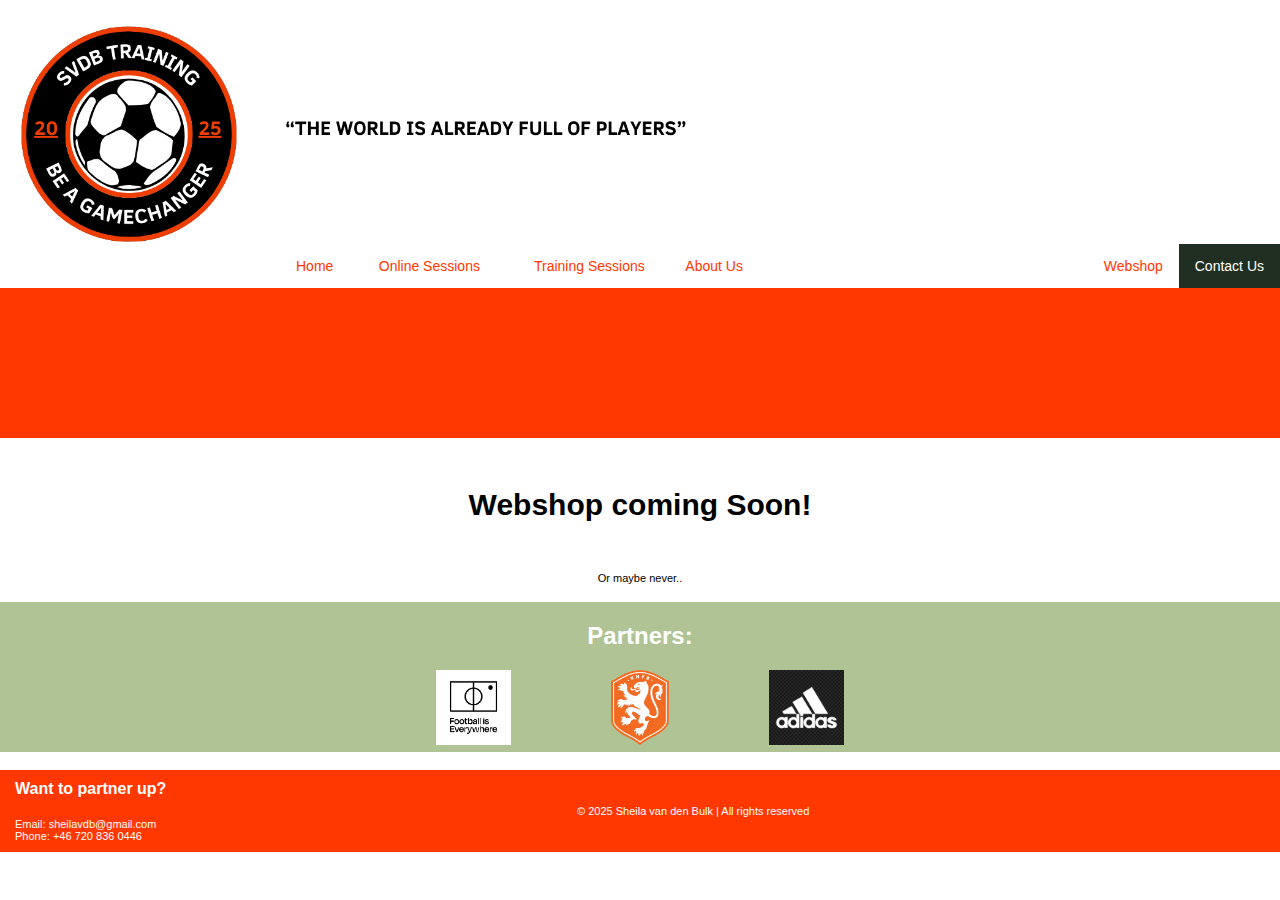
<file: webshop.html>
<!DOCTYPE html>
<html lang="en">
  <head>
    <meta charset="UTF-8" />
    <meta name="viewport" content="width=device-width, initial-scale=1.0" />
    <meta name="description" content="HTML/CSS + Javascript project" />
    <meta name="author" content="Sheila van den Bulk" />
    <title>Document</title>
    <link rel="stylesheet" href="style1.css" />
  </head>

  <body>
    <header>
      <!-- Logo & Slogan -->
      <div class="logo">
        <img src="./ideas/Logo-Slogan.png" class="logo1" height="250px" alt="Logo and Slogan"/>
        <img src="./ideas/Logo.png" class="logo2" height="250px" alt="Logo"/>
      </div>
      <!-- Navigation Bar -->
      <div class="topnav" id="myTopnav">
        <a href="index.html">Home</a>

        <div class="dropdown">
          <button class="dropbutton" onclick="toggleDropdown('dropdownMenu1')">
            Online Sessions<i class="fa fa-caret-down"></i>
          </button>
          <div class="dropdown-content" id="dropdownMenu1">
            <a href="videoAnalysis.html">Strength</a>
            <a href="videoAnalysis.html">Nutrition</a>
            <a href="videoAnalysis.html">Video Analysis</a>
          </div>
        </div>

        <div class="dropdown">
          <button class="dropbutton" onclick="toggleDropdown('dropdownMenu2')">
            Training Sessions<i class="fa fa-caret-down"></i>
          </button>
          <div class="dropdown-content" id="dropdownMenu2">
            <a href="videoAnalysis.html">Individual</a>
            <a href="videoAnalysis.html">Group</a>
            <a href="videoAnalysis.html">Camps</a>
          </div>
        </div>
        <a href="aboutUs.html">About Us</a>
        <a href="javascript:void(0);" class="icon" onclick="myFunction()"
          >&#9776;</a
        >
        <!--Burger icon = &#9776; Empty link javascript:void(0); 
        to not load a new page but to call the javascript function on click-->
        <a href="contactUs.html" style="background-color: #212f22; color: white" class="split contact">Contact Us</a>
        <a href="webshop.html" class="split">Webshop</a>
      </div>
    </header>
    <div class="orangeBox" style="width: 100%"></div>

    <main>
        <p style="font-size: 30px; font-weight: bold; color:black; text-align: center; padding: 50px;">Webshop coming Soon!</p>
        <p style="font-size:11px; color:black; text-align: center;">Or maybe never..</p><br>
    
    </main> 

    <section class="partners">
      <h1 class="partners-h1">Partners:</h1>
      <div id="partnerBox">
        <img src="./images/football-is-everywhere.png" style="height:75px;">
        <img src="./images/knvbLogo.png" style="height: 75px;">
        <img src="./images/adidas-white-logo-hd-png-701751694777208ogwssxbgpj.png" style="height: 75px;">
      </div>
    </section>
      <br />
      <footer>
        <div class="footer-container">
          <div class="contact-info">
                <h3>Want to partner up?</h3>
                <p>Email: <a href="mailto:sheilavdb@gmail.com" class="emailTo">sheilavdb@gmail.com</a></p>
                <p>Phone: +46 720 836 0446</p>
          </div>
          <div class="privacy">
            <p>© 2025 Sheila van den Bulk | All rights reserved</p>
          </div>
          <div class="social-media">
            <a href="https://www.facebook.com" class="social-icon"><i class="fa-brands fa-facebook"></i></a> <!-- MAKE THIS WORK!!!!!!!!!!!!!!!!-->
            <a href="https://www.instagram.com/sheilavdb" class="social-icon"><i class="fa-brands fa-instagram"></i></a>
            <a href="https://www.linkedin.com/in/sheila-van-den-bulk-a5622a206/" class="social-icon"><i class="fa-brands fa-linkedin"></i></a>
            <a href="https://www.github.com/sheilavdb" class="social-icon"><i class="fa-brands fa-github"></i></a>
          </div>
        </div>
      </footer>
          <script src="js1.js"></script>
        </body>
      </html>
</file>
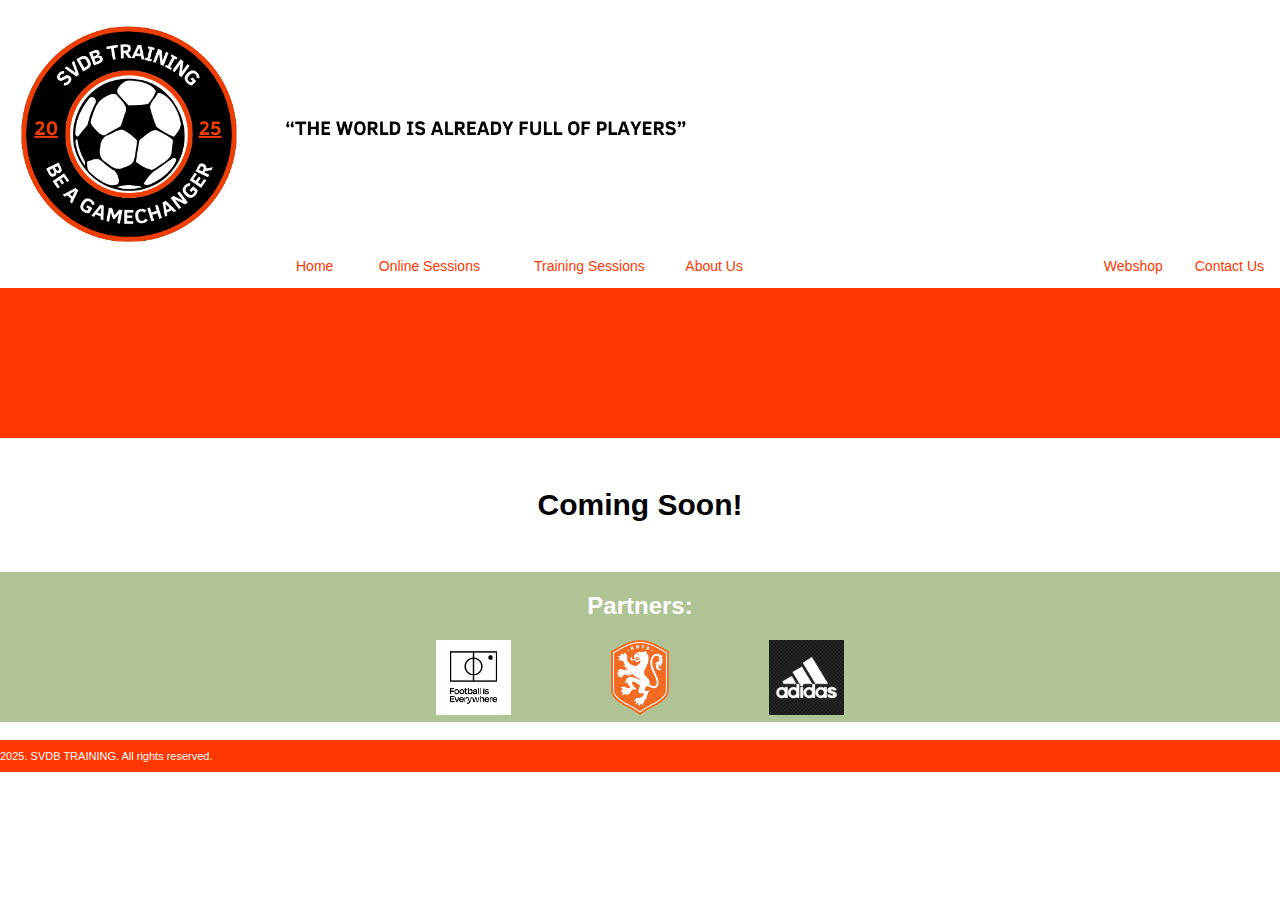
<file: HTML/webshop.html>
<!DOCTYPE html>
<html lang="en">
  <head>
    <meta charset="UTF-8" />
    <meta name="viewport" content="width=device-width, initial-scale=1.0" />
    <meta name="description" content="HTML/CSS + Javascript project" />
    <meta name="author" content="Sheila van den Bulk" />
    <title>Document</title>
    <link rel="stylesheet" href="/CSS/style1.css" />
  </head>

  <body>
    <header>
      <!-- Logo & Slogan -->
      <div class="logo">
        <img src="/ideas/Logo-Slogan.png" class="logo1" height="250px" alt="Logo and Slogan"/>
        <img src="/ideas/Logo.png" class="logo2" height="250px" alt="Logo"/>
      </div>
      <!-- Navigation Bar -->
      <div class="topnav" id="myTopnav">
        <a href="index.html">Home</a>

        <div class="dropdown">
          <button class="dropbutton" onclick="toggleDropdown('dropdownMenu1')">
            Online Sessions<i class="fa fa-caret-down"></i>
          </button>
          <div class="dropdown-content" id="dropdownMenu1">
            <a href="videoAnalysis.html">Strength</a>
            <a href="videoAnalysis.html">Nutrition</a>
            <a href="videoAnalysis.html">Video Analysis</a>
          </div>
        </div>

        <div class="dropdown">
          <button class="dropbutton" onclick="toggleDropdown('dropdownMenu2')">
            Training Sessions<i class="fa fa-caret-down"></i>
          </button>
          <div class="dropdown-content" id="dropdownMenu2">
            <a href="videoAnalysis.html">Individual</a>
            <a href="videoAnalysis.html">Group</a>
            <a href="videoAnalysis.html">Camps</a>
          </div>
        </div>
        <a href="aboutUs.html">About Us</a>
        <a href="javascript:void(0);" class="icon" onclick="myFunction()"
          >&#9776;</a
        >
        <!--Burger icon = &#9776; Empty link javascript:void(0); 
        to not load a new page but to call the javascript function on click-->
        <a
          href="contactUs.html"
          class="split contact">Contact Us</a
        >
        <a href="webshop.html" class="split">Webshop</a>
      </div>
    </header>
    <div class="orangeBox" style="width: 100%"></div>

    <main>
        <p style="font-size: 30px; font-weight: bold; color:black; text-align: center; padding: 50px;">Coming Soon!</p>
    
    </main> 

    <section class="partners">
      <h1 class="partners-h1">Partners:</h1>
      <div id="partnerBox">
        <img src="/images/football-is-everywhere.png" style="height:75px;">
        <img src="/images/knvbLogo.png" style="height: 75px;">
        <img src="/images/adidas-white-logo-hd-png-701751694777208ogwssxbgpj.png" style="height: 75px;">
      </div>
    </section>
      <br />

      <footer><p>2025. SVDB TRAINING. All rights reserved.</p></footer>
      <script src="/Javascript/js1.js"></script>
    </body>
  </html>
</file>
<file: style1.css>
/*General reset*/
*{
  margin: 0;
  padding: 0;
  box-sizing: border-box;
  font-family: Verdana, Geneva, Tahoma, sans-serif;
}
/*Logo for big screens*/
.logo1{
  background-color: white;
  position:relative;
  z-index: -1;
}
/*Logo for mobile*/
.logo2 {
  display: none;
}

/* Add a background color to the top navigation */
.topnav {
    background-color: #ffffff;
    overflow: hidden;
    padding-left: 280px;
    margin-top: -10px;
  }  

  /* Style the links inside the navigation bar */
  .topnav a {
    float: left;
    display: block;
    color: #ff3700;
    text-align: center;
    padding: 14px 16px;
    text-decoration: none;
    font-size: 14px;
  }
  
  /* Hide the link that should open and close the topnav on small screens */
  .topnav .icon {
    display: none;
  }
  
  /* Dropdown container - needed to position the dropdown content */
  .dropdown {
    float: left;
    overflow: hidden;
  }
  
  /* Style the dropdown button to fit inside the topnav */
  .dropdown .dropbutton {
    font-size: 17px;
    border: none;
    outline: none;
    background-color: white;
    color: #ff3700;
    padding: 14px 16px;
    width: 160px;
    font-size: 14px;
    margin: 0;
  }
  
  /* Style the dropdown content (hidden by default) */
  .dropdown-content {
    display: none;
    position: absolute;
    border-radius: 0px;
    width: 160px;
    overflow: auto;
  }
  
  /* Style the links inside the dropdown */
  .dropdown-content a {
    float: none;
    color: #ff3700;
    background-color: #ffffff;
    padding: 12px 16px;
    text-decoration: none;
    display: block;
    padding-left: 25px;
    text-align: left;
  }
  
  /* Add a background on topnav links and the dropdown button on hover */
  .topnav a:hover, .dropdown:hover .dropbutton, .topnav a.split:hover {
    background-color: #e1e1e1;
    color: #ff3700;
    cursor: pointer;
  }
  
  /* Add a grey background to dropdown links on click */
  .dropdown-content {
    background-color: #e1e1e1;
    color: #ff3700;
  }
  
  /* Hide the dropdown menu  */
  .dropdown:hover .dropdown-content {
    display: none;
  }
  
  /* When the screen is less than 1000 pixels wide, 
  hide all links, except for the first one ("Home"). Show the 
  link that contains should open and close the topnav (.icon) */
  @media screen and (max-width: 1000px) {

    .logo1{
      width: 100%;
      height: auto;
    }

    .topnav {
      background-color: #ffffff;
      margin-top: 0;
      padding: 0 10px;
      display: flex;
      justify-content: space-between;
      position: relative; /* Ensure it stays below the logo */
    }

    .topnav.responsive {
      flex-direction: column; /* Stack items vertically in responsive mode */
      position: relative;
    }

    .topnav.responsive a.split {
      float: none;
      text-align: left; /* Align under the burger menu/home */
    }

    .topnav.responsive a.icon { /*Burger Icon*/
      position: absolute;
      right: 0;
      top: 0;
    }

      /* Contact Us and Webshop should behave like regular menu items under the burger menu */
    .topnav.responsive .dropdown {
      float: none;
    }

    .topnav.responsive .dropdown-content {
      position: relative; 
      background-color: #ffffff;
  }

  .topnav.responsive .dropdown .dropbutton {
    display: block;
    /*width: 100%;*/
    text-align: left;
  }

    .topnav a:not(:first-child), .dropdown .dropbutton {
      display: none;
    }

    /*Burger Icon float to right*/
    .topnav a.icon {
      float: right;
      display: block;
      position: absolute;
      right: 0;
    }    

    /*Orange box made thinner on smaller screen*/
    .orangeBox{
      max-height: 80px;
    }

    .imagerow{
      display:flex;
      flex-direction: row;
      flex-wrap: wrap; 
      justify-content: center;  
      flex-grow: 1;                                                              
    }

    .imagelinks{
      max-width: 350px;
    }
  }

  
  /* The "responsive" class is added to the topnav with JavaScript 
  when the user clicks on the icon. */
  @media screen and (max-width: 1000px) {

    .topnav.responsive a {
      float: none;
      display: block;
      text-align: left;
      width: fit-content;
    }
    
  }

  /*Change logo on smaller screen*/
  @media screen and (max-width: 850px) {
    .logo1{
      display:none;
    }
    .logo2{
      display: block;
      margin: 0 auto;
      text-align: center;
    }
    .topnav {
      background-color: #ffffff;
      margin-top: 0;
      padding: 0 10px;
      display: flex;
      justify-content: space-between;
      position: relative; /* Ensure it stays below the logo */
    }
    
    .topnav a:first-child {
      margin-left: 0; /* Override any existing margin */
      flex-grow: 1;
      text-align: left;                                                
    }
    
    /* Ensure the burger menu icon is aligned to the right */
    .topnav a.icon {
      margin-right: 0; /* Override any existing margin */
    }
    
    .topnav.responsive a {
      display: block;
      text-align: left;
    }
    
    .topnav.responsive a.icon {
      text-align: right;
    }
    /*HOMEPAGE Shows the imagelinks 2 and 2*/
    .imagerow{
      display:flex;
      flex-direction: column;
      flex-wrap: wrap; 
      
      align-items: center;
      flex-grow: 1;                                                              
    }
    .imagelinks{
      max-width: 300px;
    }
  
  /*Responsiveness contactform: picture not visible*/
      div#imageField{
        display: none;
      }

      #partnerBox{
        gap: 25px !important;
      }
    }

  /* Create a right-aligned (split) link inside the navigation bar, move above responsiveness */
.topnav a.split {
    float: right;
    color: #ff3700;
    background-color: #ffffff;
    padding: 14px 16px;
  }


.orangeBox {
  height: 150px; /* Height of the div */
  width: 100%; /* Full width of the container */
  background-color: #ff3700; /* Orange background */
}

/*HOMEPAGE Imagelinks*/
.imagerow{
  display:flex;
  justify-content: space-evenly;
  gap: 10px;
}

.imagelinks {
  position: relative;
  z-index: 99;
                                                 
}

.imageOverlay{
  display: none;
}

.imageOverlay{                               
  position: absolute;
  background-color: rgba(0, 0, 0, 0.8);
  width: 100%;
  height: 98.5%;
  z-index: 10;
  top:0;
  left:0;
  display: none;
  align-items: center;
  justify-content: center;
}

.imagelinks:hover .imageOverlay {
  display: flex; 
}

a.imageAnchor{
  background-color:rgb(33, 47, 34, 1);
  text-align: center;
  padding: 10px;
  width: 100px;
  color: white;
  text-decoration: none;
  border-radius: 5px;
}

a.imageAnchor:visited{
  color:rgb(255, 255, 255);
}

/*Partners section*/
.partners {
  height: 150px; 
  width: 100%; 
  background-color: #B0C395; /* Green background */
}

.partners-h1 {
  text-align: center;
  color: #ffffff;
  font-size: 1.5rem;
  padding:20px;
}

#partnerBox{
  display:flex;
  justify-content: center;
  gap: 100px;
}
/*End of partner section*/

/*Footer*/

footer {
  background-color: #ff3700;
  color: white;
  padding: 10px 0;
  font-size: 11px;
}

.footer-container {
  display: flex;
  justify-content: space-between;
  align-items: center;
  max-width: 100%;
  margin: auto;
  padding: 0 15px;
  gap:10px;
}

.contact-info h3 {
  margin-bottom: 20px;
  font-size: 16px;
}

.emailTo{
  color: white; 
  text-decoration: none;
}

.emailTo:hover {
 color: #212f22 !important; 
}

.social-media {
  display: flex;
  gap: 15px;
}

.social-icon {
  color: white;
  font-size: 24px;
  text-decoration: none;
  transition: transform 0.3s ease;
}

.social-icon:hover {
  color: #212f22;
  transform: scale(1.3);
}

/*End of footer*/

/*CONTACT US PAGE*/

#contactForm{
  display:flex;
  justify-content: center;
  align-items: center;
}
form {
  display: flex;
  justify-content: space-evenly;
  align-items: center;
  width: 800px;
}

div#inputField{
  height: 550px;
  width: 400px;
  text-align: center;
  margin: 50px 0px 50px 0px;
  border-left: #212f22 solid 2px;
  border-bottom: #212f22 solid 2px;
  background-color: #B0C395;
}

div#imageField{
  height: 550px;
  text-align: center;
  justify-content: center;
}

input:not(#bookingCheckbox), textarea, select {  /*checkbox for booking is excluded*/
  padding: 5px;
  border-radius: 5px;
  width: 80%; 
}

 #submitButton{
  padding: 5px;
  border-radius: 5px;
  width: 80%;
  background-color: #212f22;
  color: white;
 }

.hidden {
  display: none;
}
/*End of contact page*/

/*About me Page/     main-id: aboutUs     div-id: aboutUs     div-class: aboutText = #ShortBIO    h1 aboutUsHead + p aboutP */

div#aboutUs{
  display: grid;
  grid-template-columns: repeat(8, 1fr);
  grid-template-rows: repeat(3, auto);
  grid-template-areas: 
    "header1 header2 header2 header2 header2 header2 header2 header3"
    "main1 main2 main2 main3 main3 main4 main4 main5"
    "footer1 footer2 footer2 footer2 footer2 footer2 footer2 footer3";
    gap: 20px;
}

.aboutText{
  background-color: #B0C395;
  text-align: center;
  border: 1px solid #212f22;
  border-radius: 5px;
  min-height: 300px;
}

.aboutText:first-child{
  min-height: 0;
}

.flip{/*flip card inner*/
  position: relative;
  width: 100%;
  height: 100%;
  text-align: center;
  transition: transform 0.8s;
  transform-style: preserve-3d;
}

.aboutText:hover .flip{
  transform: rotateY(180deg);
}

.front, .back{
  position: absolute;
  width: 100%;
  height: 100%;
  backface-visibility: hidden;
  background-color: #B0C395; /* Match your card's color */
  border-radius: 5px;
}

.front{
  background-color: #B0C395;
}

.back{
  transform: rotateY(180deg);
}

h1.aboutUsHead{
  font-size: 20px;
  height: 60px;
  display: flex;
  align-items: center;
  justify-content: center;
}

p.aboutP{
  margin:0 10px 0 10px;
  font-size: 13px;
}

#ShortBIO{
  text-align: center;
  grid-area: header2;
  border-radius: 5px;
  display: flex;
}

#ShortBIO:hover{
  transform: scale(1.06);
  transition-duration: 0.5s;
}
.BIOimage{
  height: 250px;
  width: auto;
}

.IMAGE{
  width: 200px;
  height: 200px;
  object-fit: cover;
  border-radius: 55px;
}

#Education{
  grid-area: main2;
}

#Football{
  grid-area: main3;
}

#Services{
  grid-area: main4;
}

@media screen and (max-width: 950px) {
  .IMAGE{
    width: 100px;
    height: 100px;
  }

  p.aboutP{
    font-size: 11px;
  }
  .BIOimage{
    height: 160px;
    width: auto;
  }
  iframe{
    width: 90vw;
    height: 50vw;
    text-align: center;
    margin: 20px;
  }

}

@media screen and (max-width:450px) {
  div#inputField{
    width: 350px;
  }

  div#aboutUs{
    gap: 7px;
  }
  
  .IMAGE {
    width: 70px;
    height: auto;
    border-radius: 5px;
  }
  h1.aboutUsHead{
    font-size: 12px;
  }

 h1.aboutUsHead:first-child {
    height: 30px;
  }

  p.aboutP{
    font-size: 7px;
  }
  iframe{
    width: 90vw;
    height: 50vw;
    text-align: center;
    margin: 20px;
  }
}
/*End of about me page*/

iframe{
  width: 90vw;
  height: 50vw;
  text-align: center;
  margin: 20px;
}
</file>
<file: CSS/style1.css>
/*General reset*/
*{
  margin: 0;
  padding: 0;
  box-sizing: border-box;
  font-family: Verdana, Geneva, Tahoma, sans-serif;
}
/*Logo for big screens*/
.logo1{
  background-color: white;
  position:relative;
  z-index: -1;
}
/*Logo for mobile*/
.logo2 {
  display: none;
}

/* Add a background color to the top navigation */
.topnav {
    background-color: #ffffff;
    overflow: hidden;
    padding-left: 280px;
    margin-top: -10px;
  }  

  /* Style the links inside the navigation bar */
  .topnav a {
    float: left;
    display: block;
    color: #ff3700;
    text-align: center;
    padding: 14px 16px;
    text-decoration: none;
    font-size: 14px;
  }
  
  /* Hide the link that should open and close the topnav on small screens */
  .topnav .icon {
    display: none;
  }
  
  /* Dropdown container - needed to position the dropdown content */
  .dropdown {
    float: left;
    overflow: hidden;
  }
  
  /* Style the dropdown button to fit inside the topnav */
  .dropdown .dropbutton {
    font-size: 17px;
    border: none;
    outline: none;
    background-color: white;
    color: #ff3700;
    padding: 14px 16px;
    width: 160px;
    font-size: 14px;
    margin: 0;
  }
  
  /* Style the dropdown content (hidden by default) */
  .dropdown-content {
    display: none;
    position: absolute;
    border-radius: 0px;
    width: 160px;
    overflow: auto;
  }
  
  /* Style the links inside the dropdown */
  .dropdown-content a {
    float: none;
    color: #ff3700;
    background-color: #ffffff;
    padding: 12px 16px;
    text-decoration: none;
    display: block;
    padding-left: 25px;
    text-align: left;
  }
  
  /* Add a background on topnav links and the dropdown button on hover */
  .topnav a:hover, .dropdown:hover .dropbutton, .topnav a.split:hover {
    background-color: #e1e1e1;
    color: #ff3700;
    cursor: pointer;
  }
  
  /* Add a grey background to dropdown links on click */
  .dropdown-content {
    background-color: #e1e1e1;
    color: #ff3700;
  }
  
  /* Hide the dropdown menu  */
  .dropdown:hover .dropdown-content {
    display: none;
  }
  
  /* When the screen is less than 1000 pixels wide, 
  hide all links, except for the first one ("Home"). Show the 
  link that contains should open and close the topnav (.icon) */
  @media screen and (max-width: 1000px) {

    .logo1{
      width: 100%;
      height: auto;
    }

    .topnav {
      background-color: #ffffff;
      margin-top: 0;
      padding: 0 10px;
      display: flex;
      justify-content: space-between;
      position: relative; /* Ensure it stays below the logo */
    }

    .topnav.responsive {
      flex-direction: column; /* Stack items vertically in responsive mode */
      position: relative;
    }

    .topnav.responsive a.split {
      float: none;
      text-align: left; /* Align under the burger menu/home */
    }

    .topnav.responsive a.icon { /*Burger Icon*/
      position: absolute;
      right: 0;
      top: 0;
    }

      /* Contact Us and Webshop should behave like regular menu items under the burger menu */
    .topnav.responsive .dropdown {
      float: none;
    }

    .topnav.responsive .dropdown-content {
      position: relative; 
      background-color: #ffffff;
  }

  .topnav.responsive .dropdown .dropbutton {
    display: block;
    /*width: 100%;*/
    text-align: left;
  }

    .topnav a:not(:first-child), .dropdown .dropbutton {
      display: none;
    }

    /*Burger Icon float to right*/
    .topnav a.icon {
      float: right;
      display: block;
      position: absolute;
      right: 0;
    }    

    /*Orange box made thinner on smaller screen*/
    .orangeBox{
      max-height: 80px;
    }

    .imagerow{
      display:flex;
      flex-direction: row;
      flex-wrap: wrap; 
      justify-content: center;  
      flex-grow: 1;                                                              
    }

    .imagelinks{
      max-width: 350px;
    }
  }

  
  /* The "responsive" class is added to the topnav with JavaScript 
  when the user clicks on the icon. */
  @media screen and (max-width: 1000px) {

    .topnav.responsive a {
      float: none;
      display: block;
      text-align: left;
      width: fit-content;
    }

  }

  /*Change logo on smaller screen*/
  @media screen and (max-width: 850px) {
    .logo1{
      display:none;
    }
    .logo2{
      display: block;
      margin: 0 auto;
      text-align: center;
    }
    .topnav {
      background-color: #ffffff;
      margin-top: 0;
      padding: 0 10px;
      display: flex;
      justify-content: space-between;
      position: relative; /* Ensure it stays below the logo */
    }
    
    .topnav a:first-child {
      margin-left: 0; /* Override any existing margin */
      flex-grow: 1;
      text-align: left;                                                
    }
    
    /* Ensure the burger menu icon is aligned to the right */
    .topnav a.icon {
      margin-right: 0; /* Override any existing margin */
    }
    
    .topnav.responsive a {
      display: block;
      text-align: left;
    }
    
    .topnav.responsive a.icon {
      text-align: right;
    }
    /*HOMEPAGE Shows the imagelinks 2 and 2*/
    .imagerow{
      display:flex;
      flex-direction: column;
      flex-wrap: wrap; 
      
      align-items: center;
      flex-grow: 1;                                                              
    }
    .imagelinks{
      max-width: 300px;
    }
  
  /*Responsiveness contactform: picture not visible*/
      div#imageField{
        display: none;
      }
    }

  /* Create a right-aligned (split) link inside the navigation bar, move above responsiveness */
.topnav a.split {
    float: right;
    color: #ff3700;
    background-color: #ffffff;
    padding: 14px 16px;
  }


.orangeBox {
  height: 150px; /* Height of the div */
  width: 100%; /* Full width of the container */
  background-color: #ff3700; /* Orange background */
}

/*HOMEPAGE Imagelinks*/
.imagerow{
  display:flex;
  justify-content: space-evenly;
  gap: 10px;
}

.imagelinks {
  position: relative;
  z-index: 99;
                                                 
}

.imageOverlay{
  display: none;
}

.imageOverlay{                               
  position: absolute;
  background-color: rgba(0, 0, 0, 0.8);
  width: 100%;
  height: 98.5%;
  z-index: 10;
  top:0;
  left:0;
  display: none;
  align-items: center;
  justify-content: center;
}

.imagelinks:hover .imageOverlay {
  display: flex; 
}

a.imageAnchor{
  background-color:rgb(33, 47, 34, 1);
  text-align: center;
  padding: 10px;
  width: 100px;
  color: white;
  text-decoration: none;
  border-radius: 5px;
}

a.imageAnchor:visited{
  color:rgb(255, 255, 255);
}

/*Partners section*/
.partners {
  height: 150px; 
  width: 100%; 
  background-color: #B0C395; /* Green background */
}

.partners-h1 {
  text-align: center;
  color: #ffffff;
  font-size: 1.5rem;
  padding:20px;
}

#partnerBox{
  display:flex;
  justify-content: center;
  gap: 100px;
}
/*End of partner section*/

/*Footer*/

footer {
  background-color: #ff3700;
  color: white;
  padding: 10px 0;
  font-size: 11px;
}

.footer-container {
  display: flex;
  justify-content: space-between;
  align-items: center;
  max-width: 100%;
  margin: auto;
  padding: 0 15px;
}

.contact-info h3 {
  margin-bottom: 20px;
}

.emailTo{
  color: white; 
  text-decoration: none;
}

.emailTo:hover {
 color: #212f22 !important; 
}

.social-media {
  display: flex;
  gap: 25px;
}

.social-icon {
  color: white;
  font-size: 24px;
  text-decoration: none;
  transition: transform 0.3s ease;
}

.social-icon:hover {
  color: #212f22;
  transform: scale(1.3);
}

/*End of footer*/

/*CONTACT US PAGE*/

#contactForm{
  display:flex;
  justify-content: center;
  align-items: center;
}
form {
  display: flex;
  justify-content: space-evenly;
  align-items: center;
  width: 800px;
}

div#inputField{
  height: 550px;
  width: 400px;
  text-align: center;
  margin: 50px 0px 50px 0px;
  border-left: #212f22 solid 2px;
  border-bottom: #212f22 solid 2px;
  background-color: #B0C395;
}

div#imageField{
  height: 550px;
  text-align: center;
  justify-content: center;
}

input:not(#bookingCheckbox), textarea, select {  /*checkbox for booking is excluded*/
  padding: 5px;
  border-radius: 5px;
  width: 80%; 
}

 #submitButton{
  padding: 5px;
  border-radius: 5px;
  width: 80%;
  background-color: #212f22;
  color: white;
 }

.hidden {
  display: none;
}
/*End of contact page*/

/*About me Page/     main-id: aboutUs     div-id: aboutUs     div-class: aboutText = #ShortBIO    h1 aboutUsHead + p aboutP */

div#aboutUs{
  display: grid;
  grid-template-columns: repeat(8, 1fr);
  grid-template-rows: repeat(3, auto);
  grid-template-areas: 
    "header1 header2 header2 header2 header2 header2 header2 header3"
    "main1 main2 main2 main3 main3 main4 main4 main5"
    "footer1 footer2 footer2 footer2 footer2 footer2 footer2 footer3";
    gap: 20px;
}

.aboutText{
  background-color: #B0C395;
  text-align: center;
  border: 1px solid #212f22;
  border-radius: 5px;
  min-height: 300px;
}

.aboutText:first-child{
  min-height: 0;
}

.flip{/*flip card inner*/
  position: relative;
  width: 100%;
  height: 100%;
  text-align: center;
  transition: transform 0.8s;
  transform-style: preserve-3d;
}

.aboutText:hover .flip{
  transform: rotateY(180deg);
}

.front, .back{
  position: absolute;
  width: 100%;
  height: 100%;
  backface-visibility: hidden;
  background-color: #B0C395; /* Match your card's color */
  border-radius: 5px;
}

.front{
  background-color: #B0C395;
}

.back{
  transform: rotateY(180deg);
}

h1.aboutUsHead{
  font-size: 20px;
  height: 60px;
  display: flex;
  align-items: center;
  justify-content: center;
}

p.aboutP{
  margin:0 10px 0 10px;
  font-size: 13px;
}

#ShortBIO{
  text-align: center;
  grid-area: header2;
  border-radius: 5px;
  display: flex;
}

#ShortBIO:hover{
  transform: scale(1.06);
  transition-duration: 0.5s;
}

.IMAGE{
  width: 200px;
  height: 200px;
  object-fit: cover;
  border-radius: 55px;
}

#Education{
  grid-area: main2;
}

#Football{
  grid-area: main3;
}

#Services{
  grid-area: main4;
}

@media screen and (max-width: 950px) {
  .IMAGE{
    width: 150px;
    height: 150px;
  }
  p.aboutP{
    font-size: 11px;
  }

}



/*End of about me page*/
</file>
